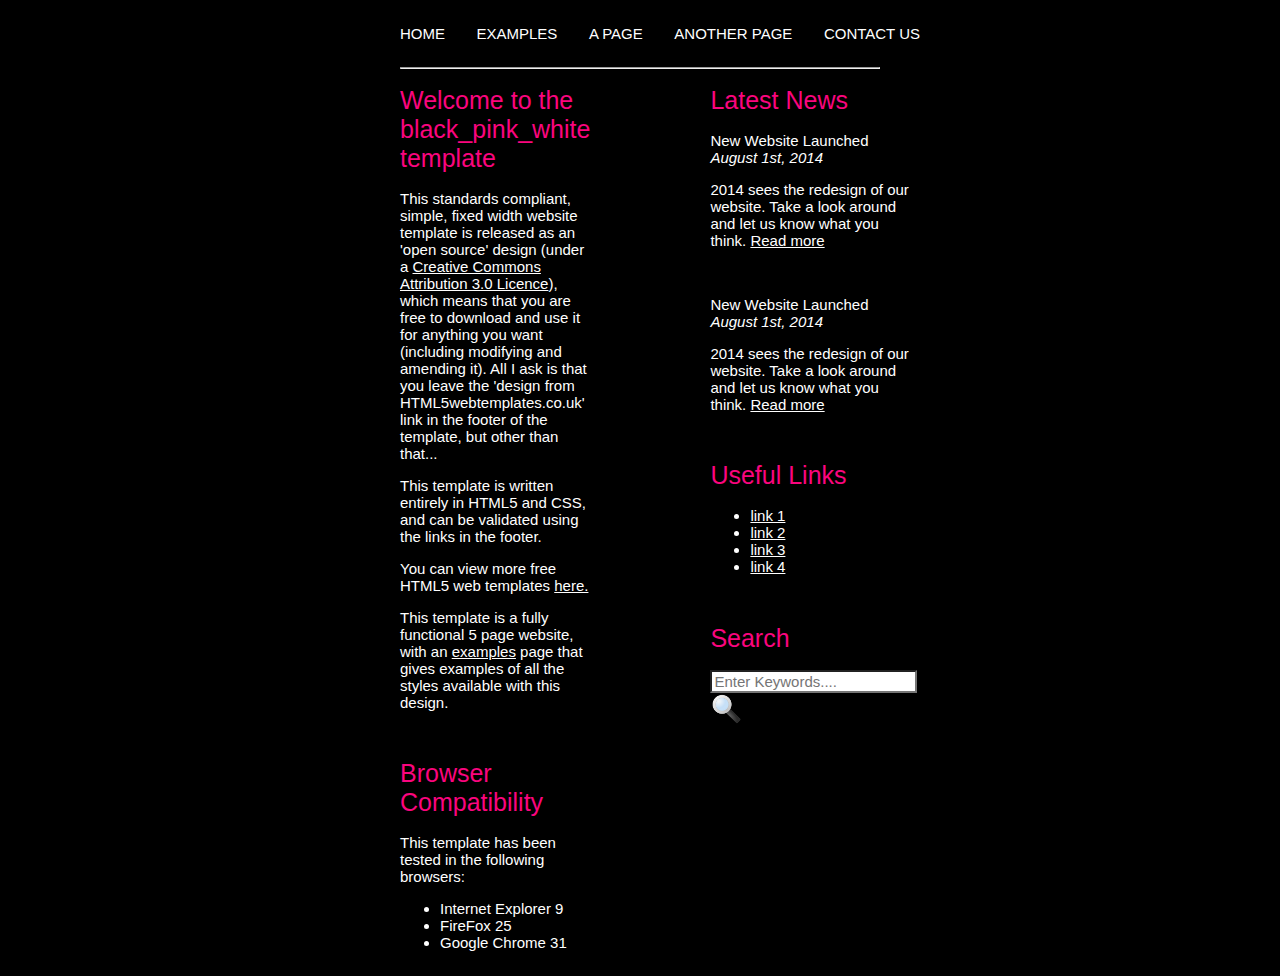
<file: index.html>
<!DOCTYPE html>
<html lang="en">

<head>
    <meta charset="UTF-8">
    <meta name="viewport" content="width=device-width, initial-scale=1.0">
    <title>Black Pink Home</title>
    <link rel="stylesheet" href="./styles/style.css">
</head>

<body>
    <header id="header">
        <nav>
            <ul>
                <li><a href="index.html">HOME</a></li>
                <li>EXAMPLES</li>
                <li><a href="apage.html">A PAGE</a></li>
                <li><a href="anotherpage.html">ANOTHER PAGE</a></li>
                <li><a href="contactUS.html">CONTACT US</a></li>
            </ul>
        </nav>
    </header>
    <hr>
    <main>
        <section class="main-section">
            <div class="welcome">
                <h1 class="title">Welcome to the black_pink_white template</h1>
                <p>This standards compliant, simple, fixed width website template is released as an 'open source' design
                    (under a <a href="http://creativecommons.org/licenses/by/3.0">Creative Commons Attribution 3.0
                        Licence</a>), which means that you are free to download and use it
                    for anything you want (including modifying and amending it). All I ask is that you leave the 'design
                    from HTML5webtemplates.co.uk' link in the footer of the template, but other than that...</p>

                <p>This template is written entirely in HTML5 and CSS, and can be validated using the links in the
                    footer.
                </p>

                <p>You can view more free HTML5 web templates <a href="#">here.</a></p>

                <p>This template is a fully functional 5 page website, with an <a href="#">examples</a> page that gives
                    examples of all the
                    styles available with this design.</p>
                <br>
            </div>

            <div class="compalible">
                <h1 class="title">Browser Compatibility</h1>
                <p>This template has been tested in the following browsers:</p>
                <ul>
                    <li>Internet Explorer 9</li>
                    <li>FireFox 25</li>
                    <li>Google Chrome 31</li>
                </ul>
            </div>
        </section>

        <section class="side-bar">
            <h1 class="title">Latest News</h1>
            <p>New Website Launched
                <i>August 1st, 2014</i>
            </p>
            <p>
                2014 sees the redesign of our website. Take a look around and let us know what you think.
                <a href="#">Read more</a>
            </p>

            <br>
            <p>
                New Website Launched
                <i>August 1st, 2014</i>
            </p>
            <p>
                2014 sees the redesign of our website. Take a look around and let us know what you think.
                <a href="#">Read more</a>
            </p>
            <br>
            <h1 class="title">Useful Links</h1>
            <ul>
                <li><a href="#">link 1</a></li>
                <li><a href="#">link 2</a></li>
                <li><a href="#">link 3</a></li>
                <li><a href="#">link 4</a></li>
            </ul>

            <br>
            <h1 class="title">Search</h1>
            <input type="text" name="" id="" placeholder="Enter Keywords....">
            <img src="./resources/images/search.png" alt="">

        </section>
    </main>
</body>

</html>
</file>
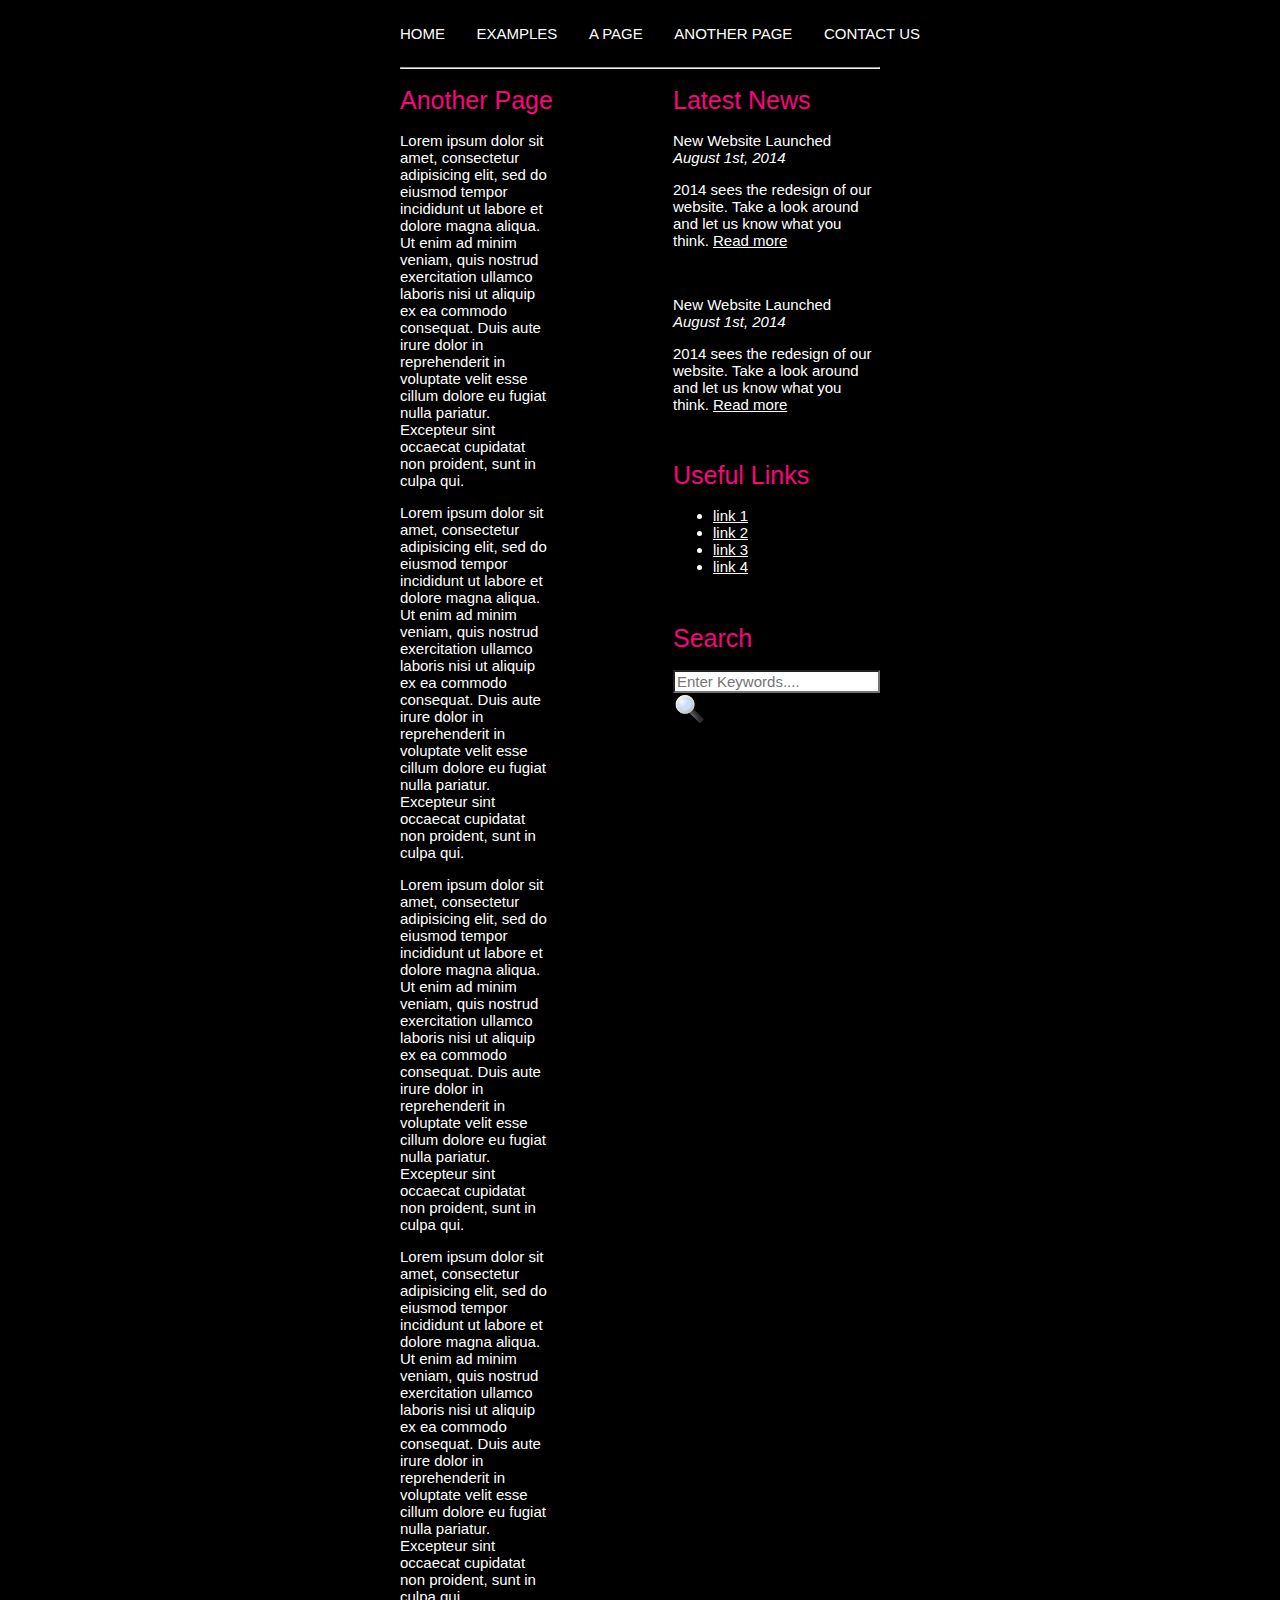
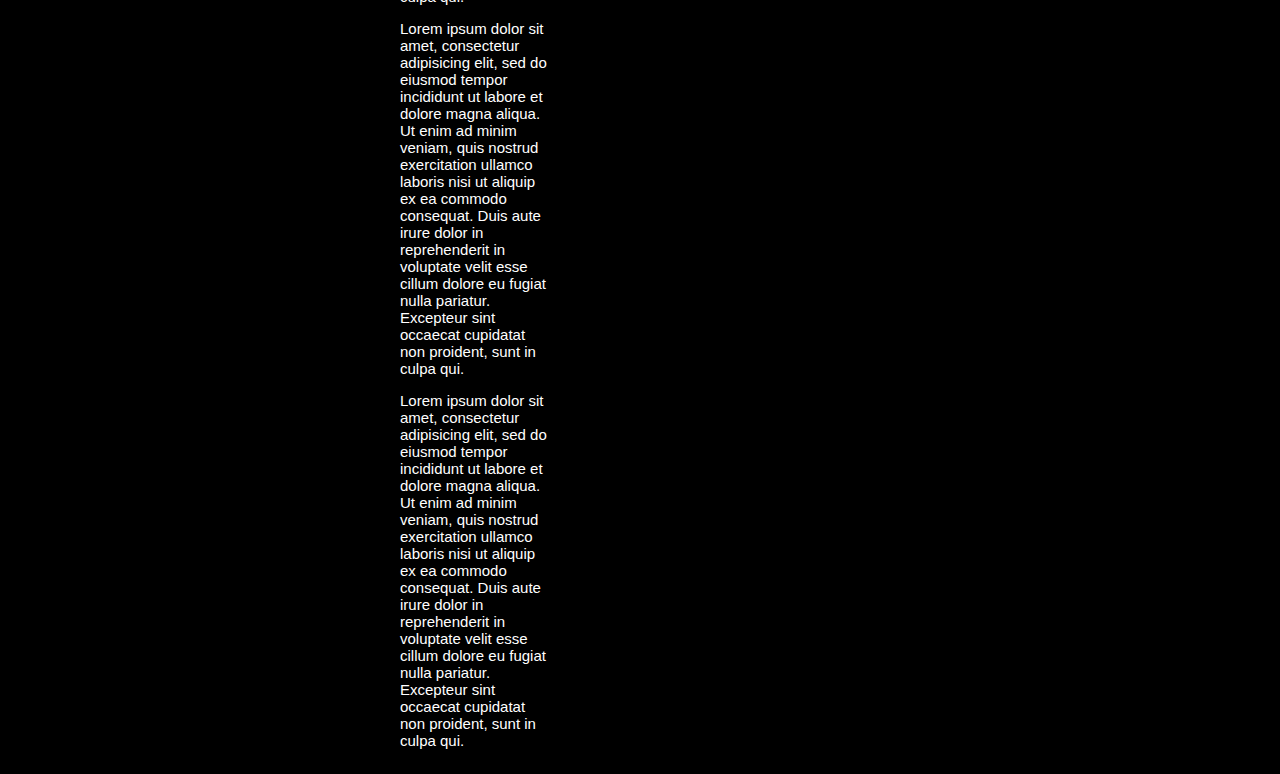
<file: anotherpage.html>
<!DOCTYPE html>
<html lang="en">

<head>
    <meta charset="UTF-8">
    <meta name="viewport" content="width=device-width, initial-scale=1.0">
    <title>Contact US</title>
    <link rel="stylesheet" href="./styles/style.css">
</head>

<body>
    <header id="header">
        <nav>
            <ul>
                <li><a href="index.html">HOME</a></li>
                <li>EXAMPLES</li>
                <li><a href="apage.html">A PAGE</a></li>
                <li><a href="anotherpage.html">ANOTHER PAGE</a></li>
                <li><a href="contactUS.html">CONTACT US</a></li>
            </ul>
        </nav>
    </header>
    <hr>
    <main>
        <section class="main-section">
            <h1 class="title">Another Page</h1>
            <p>Lorem ipsum dolor sit amet, consectetur adipisicing elit, sed do eiusmod tempor incididunt ut labore et
                dolore magna aliqua. Ut enim ad minim veniam, quis nostrud exercitation ullamco laboris nisi ut aliquip
                ex ea commodo consequat. Duis aute irure dolor in reprehenderit in voluptate velit esse cillum dolore eu
                fugiat nulla pariatur. Excepteur sint occaecat cupidatat non proident, sunt in culpa qui.</p>
            <p>Lorem ipsum dolor sit amet, consectetur adipisicing elit, sed do eiusmod tempor incididunt ut labore et
                dolore magna aliqua. Ut enim ad minim veniam, quis nostrud exercitation ullamco laboris nisi ut aliquip
                ex ea commodo consequat. Duis aute irure dolor in reprehenderit in voluptate velit esse cillum dolore eu
                fugiat nulla pariatur. Excepteur sint occaecat cupidatat non proident, sunt in culpa qui.</p>
            <p>Lorem ipsum dolor sit amet, consectetur adipisicing elit, sed do eiusmod tempor incididunt ut labore et
                dolore magna aliqua. Ut enim ad minim veniam, quis nostrud exercitation ullamco laboris nisi ut aliquip
                ex ea commodo consequat. Duis aute irure dolor in reprehenderit in voluptate velit esse cillum dolore eu
                fugiat nulla pariatur. Excepteur sint occaecat cupidatat non proident, sunt in culpa qui.</p>
            <p>Lorem ipsum dolor sit amet, consectetur adipisicing elit, sed do eiusmod tempor incididunt ut labore et
                dolore magna aliqua. Ut enim ad minim veniam, quis nostrud exercitation ullamco laboris nisi ut aliquip
                ex ea commodo consequat. Duis aute irure dolor in reprehenderit in voluptate velit esse cillum dolore eu
                fugiat nulla pariatur. Excepteur sint occaecat cupidatat non proident, sunt in culpa qui.</p>
            <p>Lorem ipsum dolor sit amet, consectetur adipisicing elit, sed do eiusmod tempor incididunt ut labore et
                dolore magna aliqua. Ut enim ad minim veniam, quis nostrud exercitation ullamco laboris nisi ut aliquip
                ex ea commodo consequat. Duis aute irure dolor in reprehenderit in voluptate velit esse cillum dolore eu
                fugiat nulla pariatur. Excepteur sint occaecat cupidatat non proident, sunt in culpa qui.</p>
            <p>Lorem ipsum dolor sit amet, consectetur adipisicing elit, sed do eiusmod tempor incididunt ut labore et
                dolore magna aliqua. Ut enim ad minim veniam, quis nostrud exercitation ullamco laboris nisi ut aliquip
                ex ea commodo consequat. Duis aute irure dolor in reprehenderit in voluptate velit esse cillum dolore eu
                fugiat nulla pariatur. Excepteur sint occaecat cupidatat non proident, sunt in culpa qui.</p>
        </section>

        <section class="side-bar">
            <h1 class="title">Latest News</h1>
            <p>New Website Launched
                <i>August 1st, 2014</i>
            </p>
            <p>
                2014 sees the redesign of our website. Take a look around and let us know what you think.
                <a href="#">Read more</a>
            </p>

            <br>
            <p>
                New Website Launched
                <i>August 1st, 2014</i>
            </p>
            <p>
                2014 sees the redesign of our website. Take a look around and let us know what you think.
                <a href="#">Read more</a>
            </p>
            <br>
            <h1 class="title">Useful Links</h1>
            <ul>
                <li><a href="#">link 1</a></li>
                <li><a href="#">link 2</a></li>
                <li><a href="#">link 3</a></li>
                <li><a href="#">link 4</a></li>
            </ul>

            <br>
            <h1 class="title">Search</h1>
            <input type="text" name="" id="" placeholder="Enter Keywords....">
            <img src="./resources/images/search.png" alt="">

        </section>
    </main>
</body>

</html>
</file>
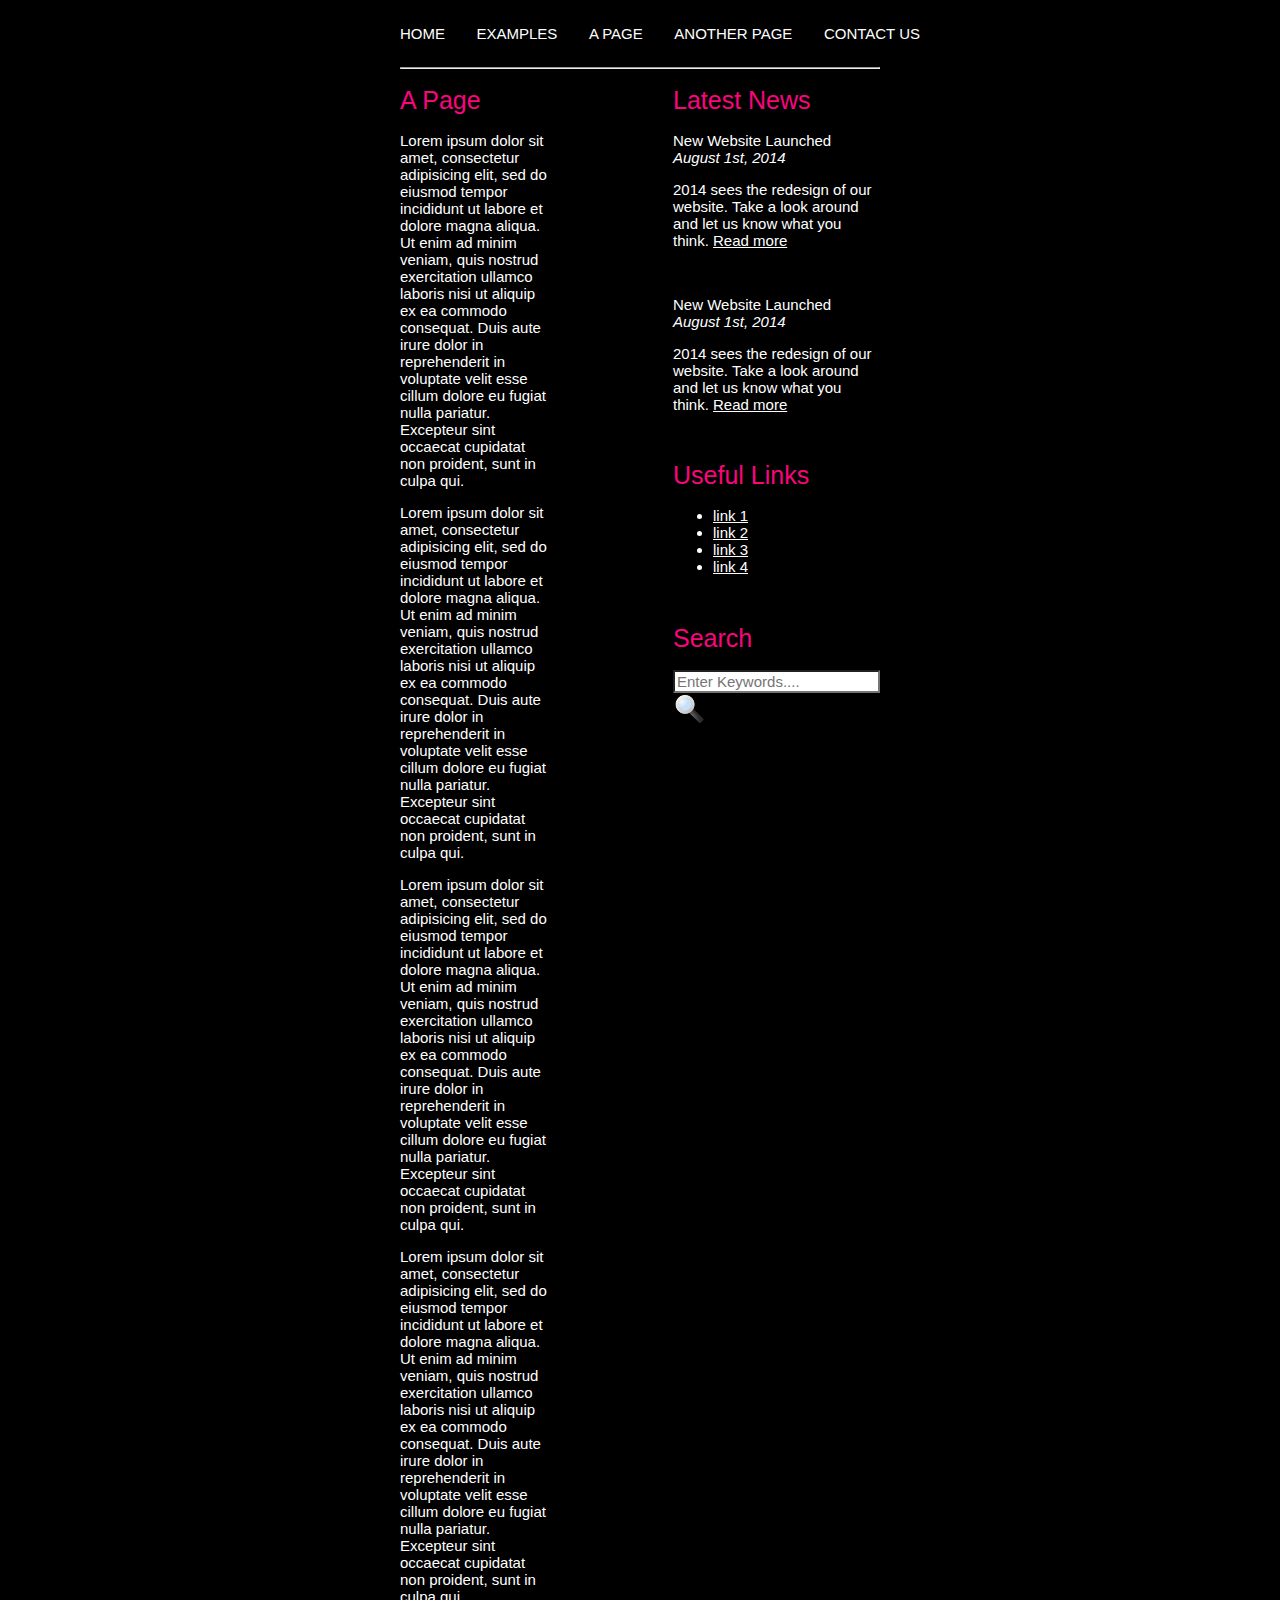
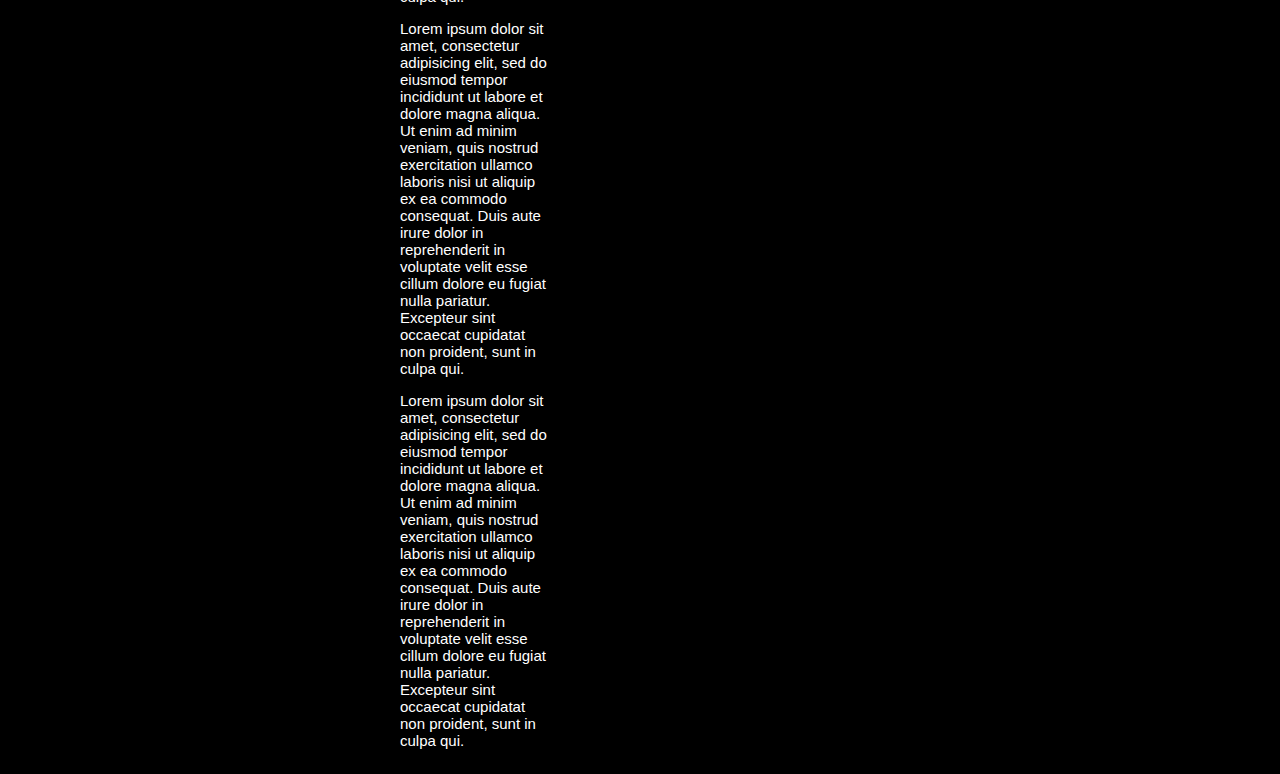
<file: apage.html>
<!DOCTYPE html>
<html lang="en">

<head>
    <meta charset="UTF-8">
    <meta name="viewport" content="width=device-width, initial-scale=1.0">
    <title>Contact US</title>
    <link rel="stylesheet" href="./styles/style.css">
</head>

<body>
    <header id="header">
        <nav>
            <ul>
                <li><a href="index.html">HOME</a></li>
                <li>EXAMPLES</li>
                <li><a href="apage.html">A PAGE</a></li>
                <li><a href="anotherpage.html">ANOTHER PAGE</a></li>
                <li><a href="contactUS.html">CONTACT US</a></li>
            </ul>
        </nav>
    </header>
    <hr>
    <main>
        <section class="main-section">
            <h1 class="title">A Page</h1>
            <p>Lorem ipsum dolor sit amet, consectetur adipisicing elit, sed do eiusmod tempor incididunt ut labore et dolore magna aliqua. Ut enim ad minim veniam, quis nostrud exercitation ullamco laboris nisi ut aliquip ex ea commodo consequat. Duis aute irure dolor in reprehenderit in voluptate velit esse cillum dolore eu fugiat nulla pariatur. Excepteur sint occaecat cupidatat non proident, sunt in culpa qui.</p>
            <p>Lorem ipsum dolor sit amet, consectetur adipisicing elit, sed do eiusmod tempor incididunt ut labore et dolore magna aliqua. Ut enim ad minim veniam, quis nostrud exercitation ullamco laboris nisi ut aliquip ex ea commodo consequat. Duis aute irure dolor in reprehenderit in voluptate velit esse cillum dolore eu fugiat nulla pariatur. Excepteur sint occaecat cupidatat non proident, sunt in culpa qui.</p>
            <p>Lorem ipsum dolor sit amet, consectetur adipisicing elit, sed do eiusmod tempor incididunt ut labore et dolore magna aliqua. Ut enim ad minim veniam, quis nostrud exercitation ullamco laboris nisi ut aliquip ex ea commodo consequat. Duis aute irure dolor in reprehenderit in voluptate velit esse cillum dolore eu fugiat nulla pariatur. Excepteur sint occaecat cupidatat non proident, sunt in culpa qui.</p>
            <p>Lorem ipsum dolor sit amet, consectetur adipisicing elit, sed do eiusmod tempor incididunt ut labore et dolore magna aliqua. Ut enim ad minim veniam, quis nostrud exercitation ullamco laboris nisi ut aliquip ex ea commodo consequat. Duis aute irure dolor in reprehenderit in voluptate velit esse cillum dolore eu fugiat nulla pariatur. Excepteur sint occaecat cupidatat non proident, sunt in culpa qui.</p>
            <p>Lorem ipsum dolor sit amet, consectetur adipisicing elit, sed do eiusmod tempor incididunt ut labore et dolore magna aliqua. Ut enim ad minim veniam, quis nostrud exercitation ullamco laboris nisi ut aliquip ex ea commodo consequat. Duis aute irure dolor in reprehenderit in voluptate velit esse cillum dolore eu fugiat nulla pariatur. Excepteur sint occaecat cupidatat non proident, sunt in culpa qui.</p>
            <p>Lorem ipsum dolor sit amet, consectetur adipisicing elit, sed do eiusmod tempor incididunt ut labore et dolore magna aliqua. Ut enim ad minim veniam, quis nostrud exercitation ullamco laboris nisi ut aliquip ex ea commodo consequat. Duis aute irure dolor in reprehenderit in voluptate velit esse cillum dolore eu fugiat nulla pariatur. Excepteur sint occaecat cupidatat non proident, sunt in culpa qui.</p>
            </section>

        <section class="side-bar">
            <h1 class="title">Latest News</h1>
            <p>New Website Launched
                <i>August 1st, 2014</i>
            </p>
            <p>
                2014 sees the redesign of our website. Take a look around and let us know what you think.
                <a href="#">Read more</a>
            </p>

            <br>
            <p>
                New Website Launched
                <i>August 1st, 2014</i>
            </p>
            <p>
                2014 sees the redesign of our website. Take a look around and let us know what you think.
                <a href="#">Read more</a>
            </p>
            <br>
            <h1 class="title">Useful Links</h1>
            <ul>
                <li><a href="#">link 1</a></li>
                <li><a href="#">link 2</a></li>
                <li><a href="#">link 3</a></li>
                <li><a href="#">link 4</a></li>
            </ul>

            <br>
            <h1 class="title">Search</h1>
            <input type="text" name="" id="" placeholder="Enter Keywords....">
            <img src="./resources/images/search.png" alt="">

        </section>
    </main>
</body>

</html>
</file>
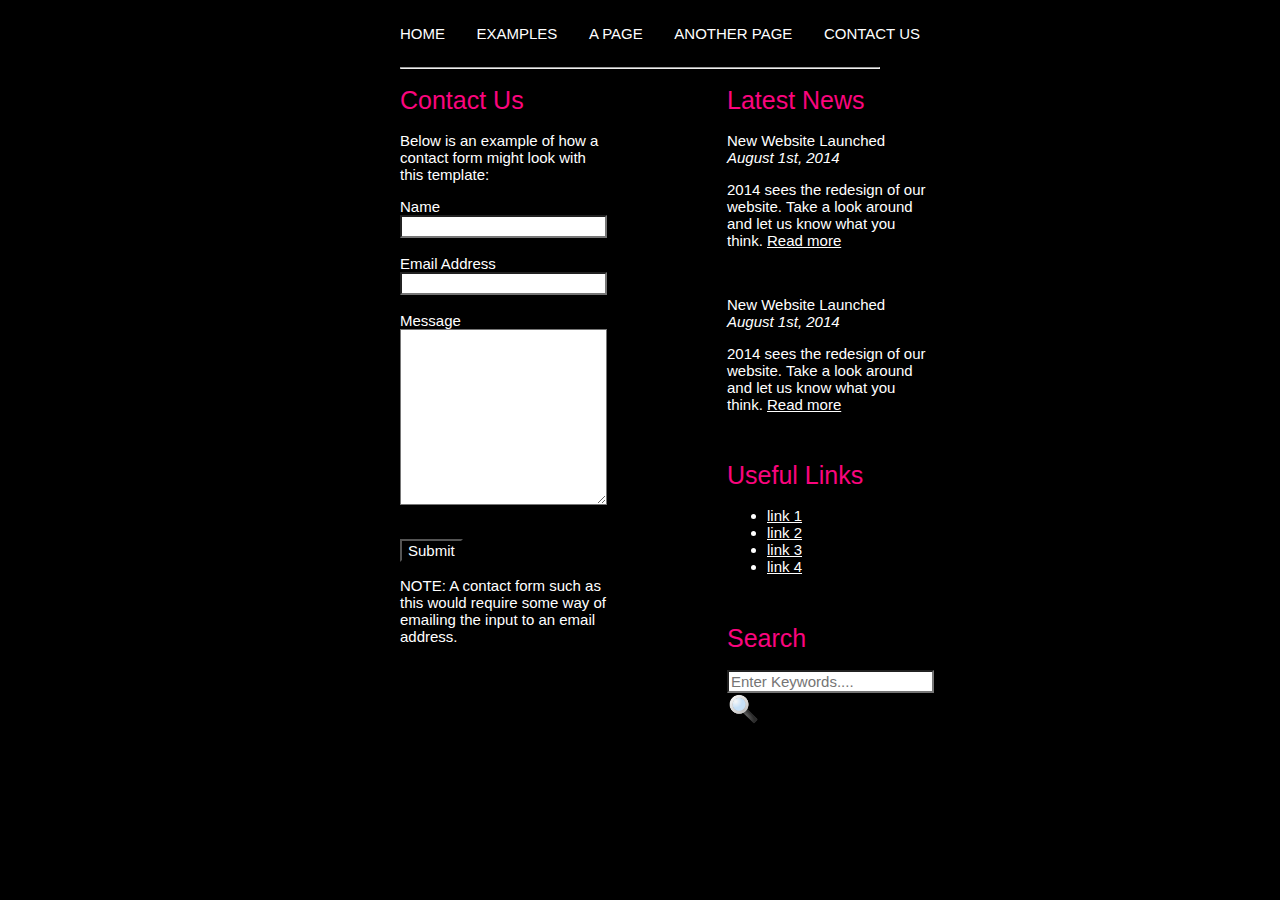
<file: contactUS.html>
<!DOCTYPE html>
<html lang="en">

<head>
    <meta charset="UTF-8">
    <meta name="viewport" content="width=device-width, initial-scale=1.0">
    <title>Contact US</title>
    <link rel="stylesheet" href="./styles/style.css">
</head>

<body>
    <header id="header">
        <nav>
            <ul>
                <li><a href="index.html">HOME</a></li>
                <li>EXAMPLES</li>
                <li><a href="apage.html">A PAGE</a></li>
                <li><a href="anotherpage.html">ANOTHER PAGE</a></li>
                <li><a href="contactUS.html">CONTACT US</a></li>
            </ul>
        </nav>
    </header>
    <hr>
    <main>
        <section class="main-section">
            <div class="contactus">
                <h1 class="title">Contact Us</h1>
                <p>Below is an example of how a contact form might look with this template:</p>
                <div class="inputbox">
                    <label for="Name">Name</label>
                    <input type="text" name="text" id="text">
                    <br>
                    <label for="Email">Email Address</label>
                    <input type="email" name="email" id="email">
                    <br>
                    <label for="Name">Message</label>
                    <textarea name="Message" id="" cols="30" rows="10"></textarea>
                </div>
                <br> <br>
            </div>
            <button>Submit</button>
            <p>NOTE: A contact form such as this would require some way of emailing the input to an email address.</p>

        </section>

        <section class="side-bar">
            <h1 class="title">Latest News</h1>
            <p>New Website Launched
                <i>August 1st, 2014</i>
            </p>
            <p>
                2014 sees the redesign of our website. Take a look around and let us know what you think.
                <a href="#">Read more</a>
            </p>

            <br>
            <p>
                New Website Launched
                <i>August 1st, 2014</i>
            </p>
            <p>
                2014 sees the redesign of our website. Take a look around and let us know what you think.
                <a href="#">Read more</a>
            </p>
            <br>
            <h1 class="title">Useful Links</h1>
            <ul>
                <li><a href="#">link 1</a></li>
                <li><a href="#">link 2</a></li>
                <li><a href="#">link 3</a></li>
                <li><a href="#">link 4</a></li>
            </ul>

            <br>
            <h1 class="title">Search</h1>
            <input type="text" name="" id="" placeholder="Enter Keywords....">
            <img src="./resources/images/search.png" alt="">

        </section>
    </main>
</body>

</html>
</file>
<file: styles/style.css>
*{
    background-color: black;
    color: white;
    font-family: 'century gothic', arial, sans-serif;
    font-weight: 400;
    font-size: 15px;
}

.title{
    color: #fa057e;
    font-size: 25px;
}

nav ul{
    display: flex;
    justify-content: space-between;
}


nav li a{
    text-decoration: none;
}


nav ul li{
    list-style: none;
    text-decoration: none;
}

nav ul li:hover{
    background-color: white;
    color: #fa057e;
}

nav ul li a:hover{
    background-color: white;
    color: #fa057e;
}

nav ul li{
    padding: 10px;
}

main{
    display: flex;
    justify-content: space-between;
    padding: 0 50px;
}

/* .side-bar{
    padding-left: 0px;
} */

body{
    margin: 10px 350px;
}

hr{
    margin: 0px 50px;
}

.main-section{
    margin-right: 120px;
}

input, textarea{
    background-color: white;
}


.inputbox{
    display: grid;
    column-gap: 50px;
    grid-template-columns: auto;
    grid-template-rows: auto;
}

/* .contactus{
    margin-right: 150px;
} */
</file>
